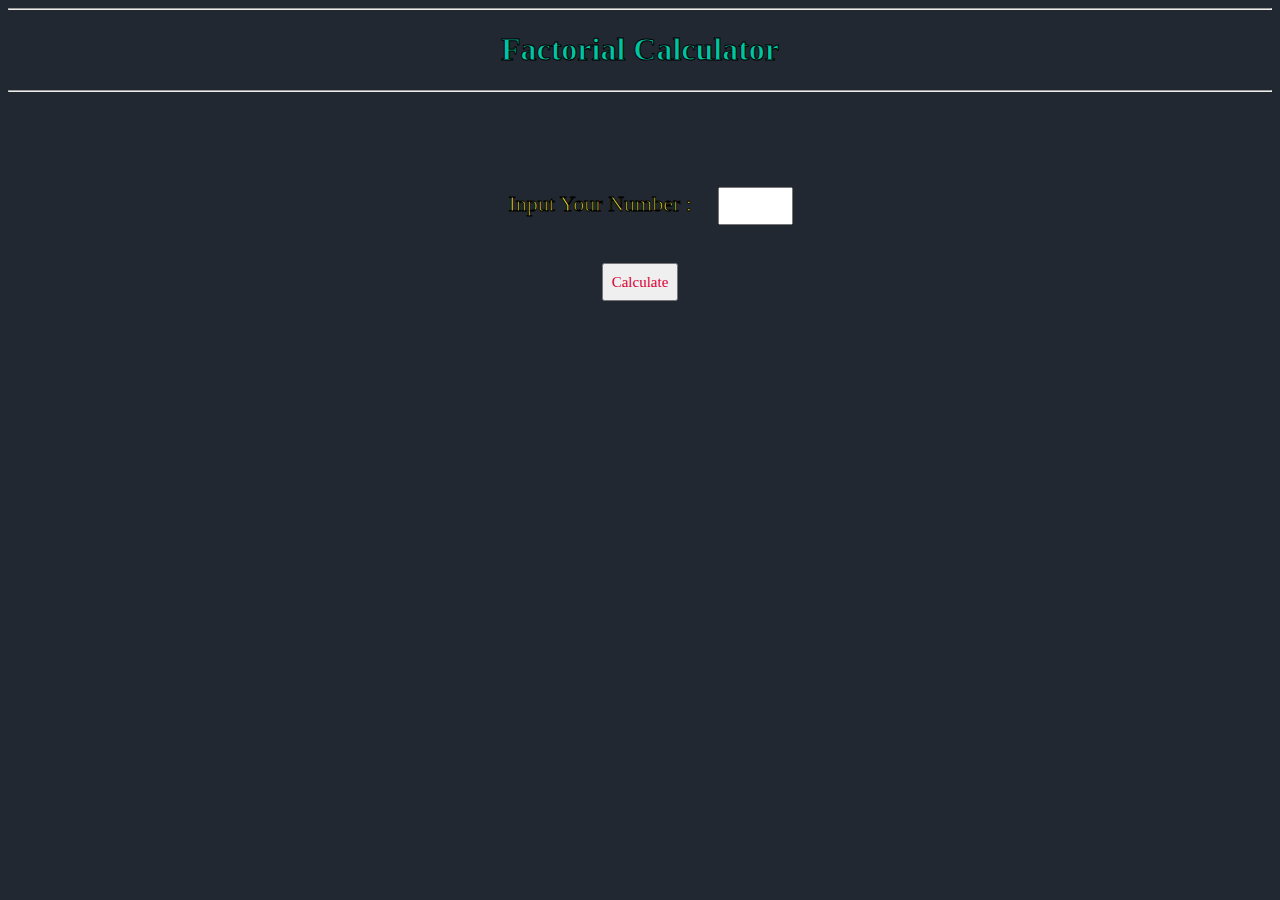
<file: index.html>
<html>

<head>
    
    <link rel="icon" href="Calculator.ico">
    <title>Factorial Calculator</title>

    <link rel="stylesheet" href="Factorial_C.css?version = 1.3">

<body>
    <hr id="h1hr">
    <h1 id="h1" align="center">Factorial Calculator</h1>
    <hr id="h1hr">

    <br><br><br><br>
    <div align="center">
        <form id="form1" align="center">
            <label id="lb1" for="ipn"> Input Your Number : </label>
            <input id="inp1" type="number" name="inp1">
        </form>
        <button id="bcalculate" type="button" onclick="calculate()">Calculate</button>
        <br><br><br><br><br>
        <p id="pros"></p>
        <br>
        <p id="oup"></p>
    </div>

    <script src="Factorial_C.js?version = 1.3">
    </script>
</body>
</head>

</html>
</file>
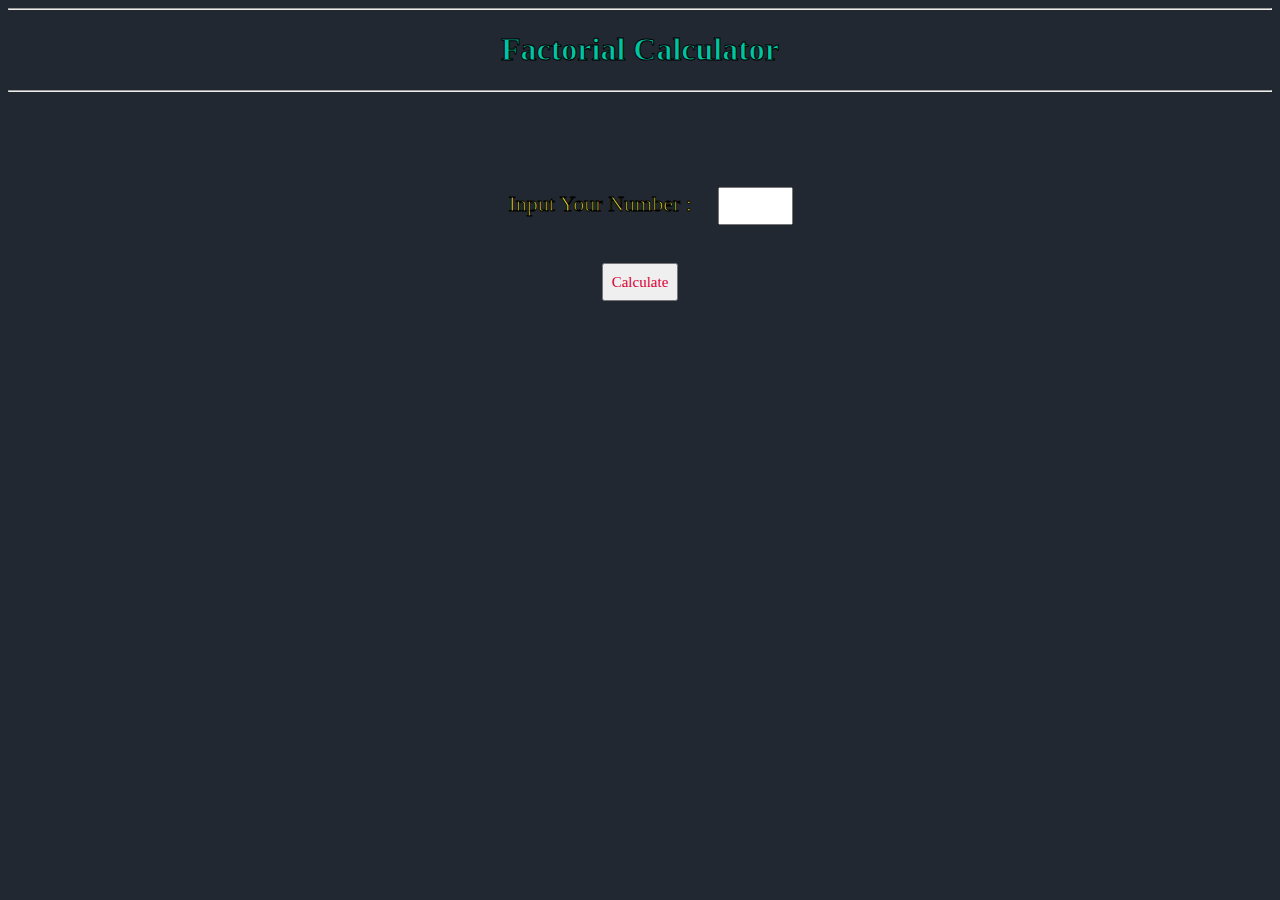
<file: Factorial_C.html>
<html>

<head>
    <link rel="icon" href="Calculator.ico">
    <title>Factorial Calculator</title>

    <link rel="stylesheet" href="Factorial_C.css">

    <body>
        <hr id="h1hr">
        <h1 id="h1" align="center">Factorial Calculator</h1>
        <hr id="h1hr">

        <br><br><br><br>
        <div align="center">
            <form id="form1" align="center">
                <label id="lb1" for="ipn"> Input Your Number : </label>
                <input id="inp1" type="number" name="inp1">
            </form>
            <button id="bcalculate" type="button" onclick="calculate()">Calculate</button>
            <br><br><br><br><br>
            <p id="pros"></p>
            <br>
            <p id="oup"></p>
        </div>

        <script src="Factorial_C.js">
        </script>
    </body>
</head>

</html>
</file>
<file: Factorial_C.css>
body {
    background-color: #222831;
}

#h1 {
    color: #03C4A1;
    font-family: fantasy;
    -webkit-text-stroke-color: black;
    -webkit-text-stroke-width: 1px;
}

label {
    width: 5cm;
    height: 1cm;
    display: inline-block;
    color: #FFF338;
    font-family: fantasy;
    font-size: 22px;
    -webkit-text-stroke-width: 1px;
    -webkit-text-stroke-color: black;
    padding: 0.5cm;
}

input {
    width: 2cm;
    height: 1cm;
}

#bcalculate {
    font-family: fantasy;
    width: 2cm;
    height: 1cm;
    font-size: 15px;
    color: #DA0037;
}

#oup {
    font-family: fantasy;
    font-size: 25px;
    color: #F21170;
    -webkit-text-stroke-color: black;
    -webkit-text-stroke-width: 1px;
}

#pros {
    width: 100%;
    overflow-x: auto;
    font-size: 20px;
    font-family: fantasy;
    color: #F21170;
    -webkit-text-stroke: black;
    -webkit-text-stroke-width: 1px;
}
</file>
